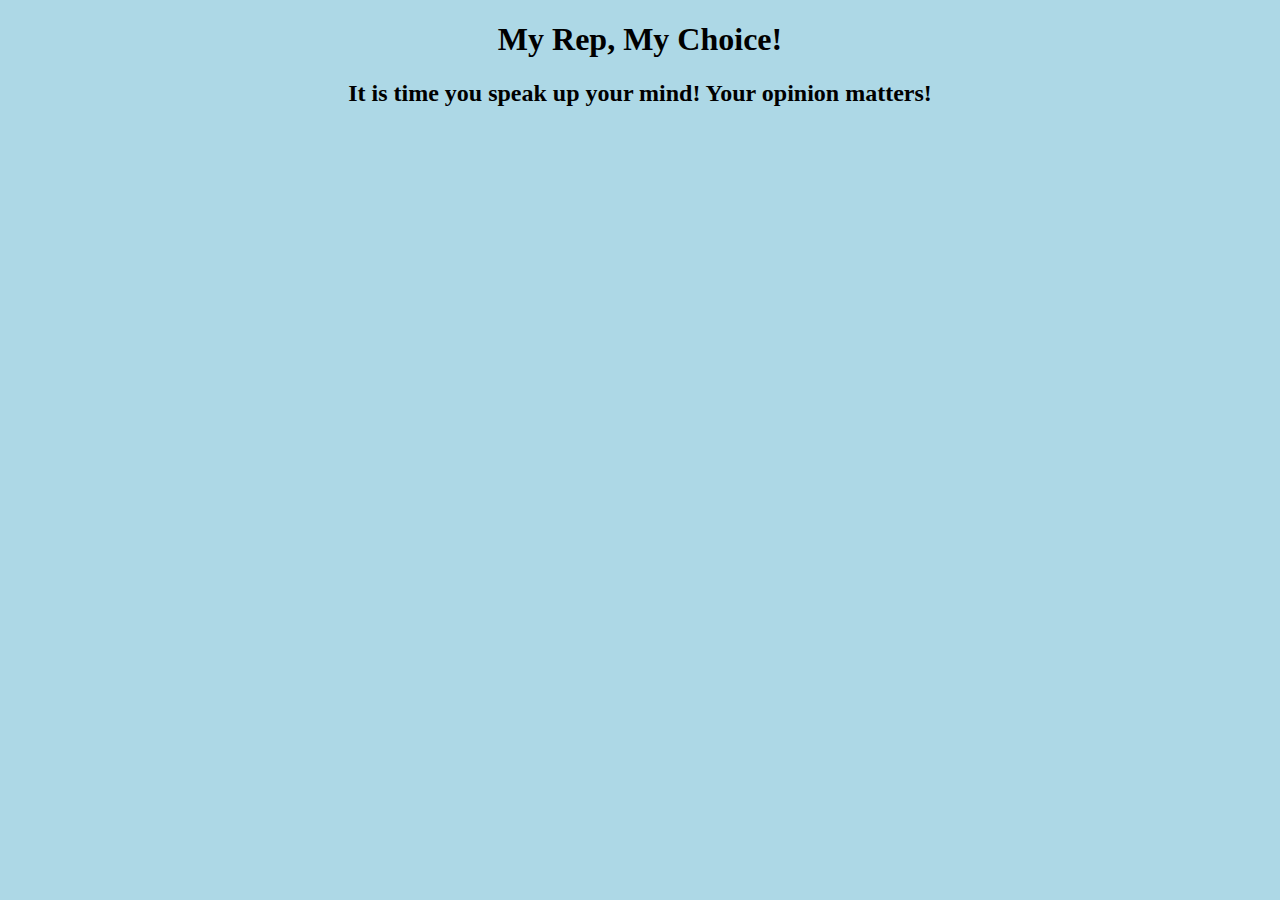
<file: projectCFG/index1.html>
<!DOCTYPE html>
<html>
  <head>
    <title>uk.ratemypolitician.com</title>
    <link rel="stylesheet" href="styles/styles.css">
  </head>

  <body>
    <h1>My Rep, My Choice!</h1>
    <h2>It is time you speak up your mind! Your opinion matters!</h2>
  </body>

  <body style="background-color:#ADD8E6;">

  </body>
</html>
</file>
<file: projectCFG/styles/styles.css>
h1 {
  color: black;
  text-align:center;
}
h2 {
  text-align:center;
}
</file>
